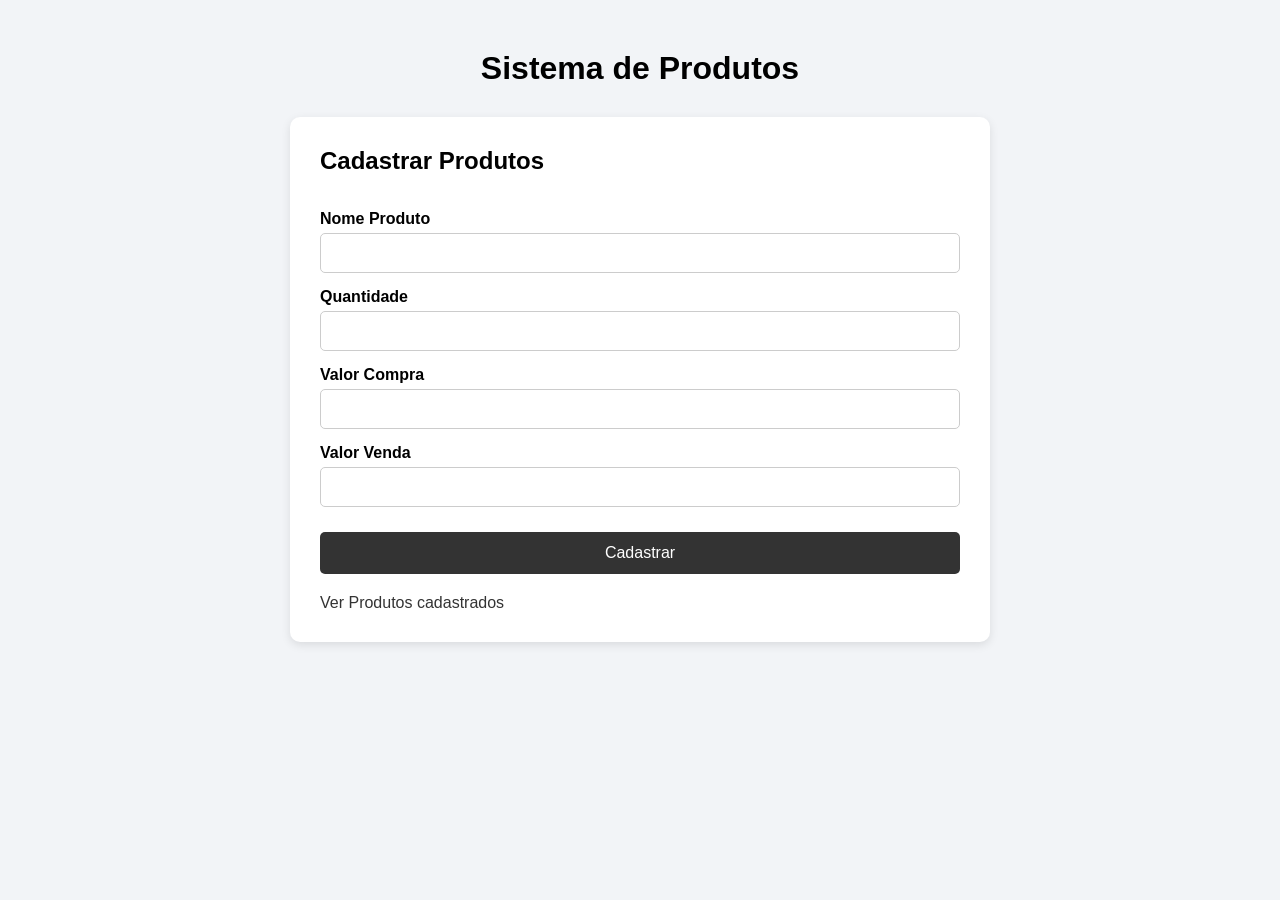
<file: src/main/resources/static/index.html>
<!DOCTYPE html>
<html lang="pt-BR">

<head>
    <meta charset="UTF-8">
    <meta name="viewport" content="width=device-width, initial-scale=1.0">

    <title>PRODUTOS</title>

    <link rel="stylesheet" href="style.css">
</head>

<body>

    <main class="container">

        <h1>Sistema de Produtos</h1>

        <section class="card">

            <h2>Cadastrar Produtos</h2>

            <form action="/produtos" method="post">

                <label for="nomeProduto">Nome Produto</label>
                <input
                    type="text"
                    id="nomeProduto"
                    name="nomeProduto"
                    required
                >

                <label for="quantidade">Quantidade</label>
                <input
                    type="text"
                    id="quantidade"
                    name="quantidade"
                    required
                >
                <label for="valorCompra">Valor Compra</label>
                <input
                    type="text"
                    id="valorCompra"
                    name="valorCompra"
                    required
                >
                <label for="valorVenda">Valor Venda</label>
                <input
                    type="text"
                    id="valorVenda"
                    name="valorVenda"
                    required
                >
                
                

                <button type="submit">
                    Cadastrar
                </button>


            </form>
			<a href="/produtos/lista">
				 Ver Produtos cadastrados
			</a>
        </section>

    </main>

</body>

</html>
</file>
<file: src/main/resources/static/style.css>
* {
    box-sizing: border-box;
}

body {
    margin: 0;
    font-family: Arial, sans-serif;
    background-color: #f2f4f7;
}

.container {
    width: 90%;
    max-width: 700px;
    margin: 50px auto;
}

h1 {
    text-align: center;
    margin-bottom: 30px;
}

.card {
    background-color: white;
    padding: 30px;
    border-radius: 10px;
    box-shadow: 0 3px 10px rgba(0, 0, 0, 0.1);
}

.card h2 {
    margin-top: 0;
}

form {
    display: flex;
    flex-direction: column;
}

label {
    margin-top: 15px;
    margin-bottom: 5px;
    font-weight: bold;
}

input {
    padding: 10px;
    border: 1px solid #ccc;
    border-radius: 5px;
    font-size: 16px;
}

button {
    margin-top: 25px;
    padding: 12px;
    border: none;
    border-radius: 5px;
    background-color: #333;
    color: white;
    font-size: 16px;
    cursor: pointer;
}

button:hover {
    background-color: #555;
}

.card ul {
    list-style: none;
    padding: 0;
}

.card li {
    padding: 12px;
    border-bottom: 1px solid #ddd;
}

.card li:last-child {
    border-bottom: none;
}

a {
    display: inline-block;
    margin-top: 20px;
    text-decoration: none;
    color: #333;
}

.tabela {
    width: 100%;
    border-collapse: collapse;
    border: 1px solid #cbd5e1;
    font-size: 0.95rem;
}

.tabela th,
.tabela td {
    border: 1px solid #cbd5e1;
    padding: 10px 14px;
}

.tabela thead th {
    background: #2f6fed;
    color: #fff;
    text-align: left;
    font-weight: 600;
}

.tabela tbody tr:nth-child(even) { background: #f7f9fc; }
.tabela tbody tr:hover           { background: #eaf1ff; }

.tabela .num {
    text-align: right;
    font-variant-numeric: tabular-nums;
}
</file>
